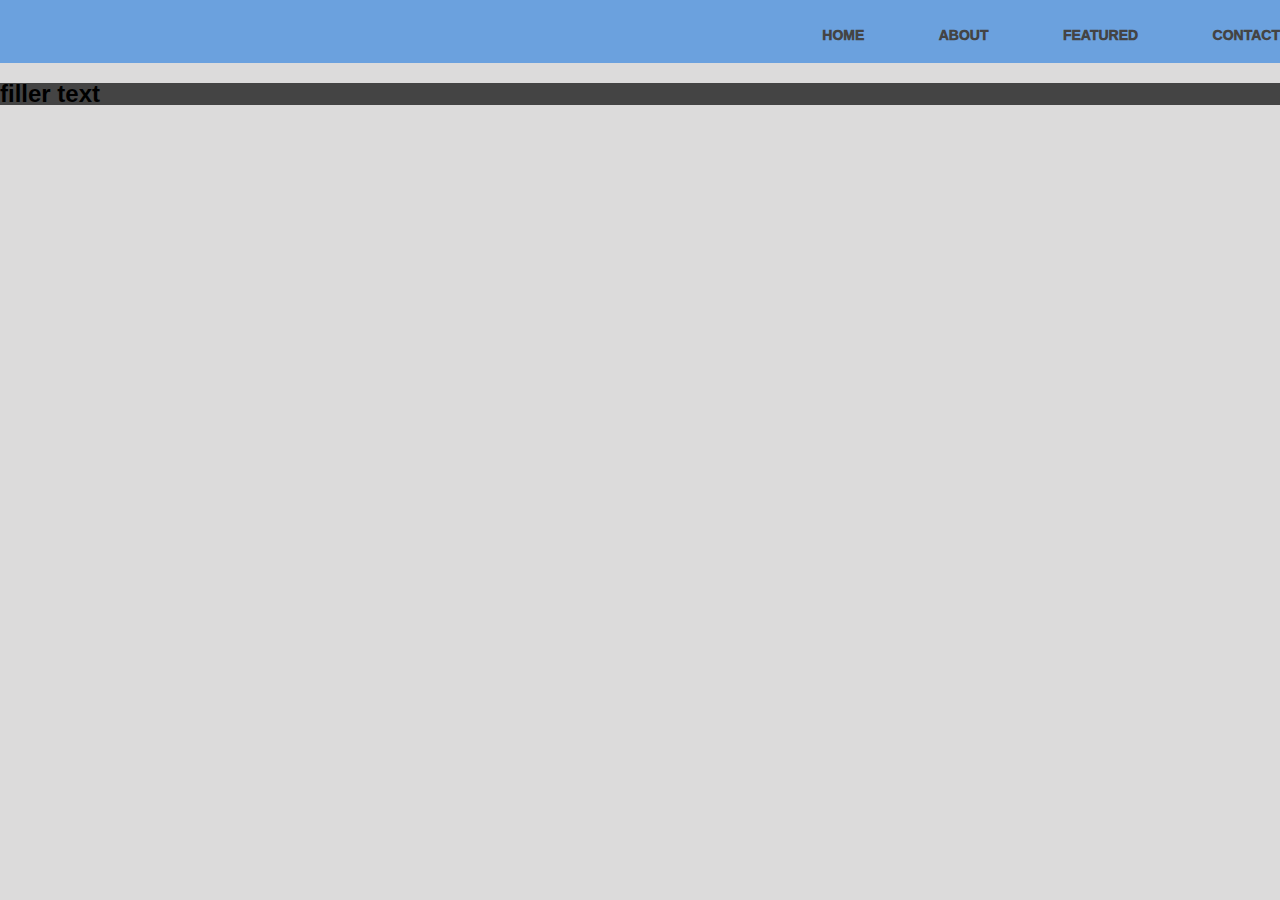
<file: index.html>
<!-- • Name: Sehaj Sidhu • Course: Web Development 20S • Teacher: Scott Hardman •
School: PTEC • Date Last Modified:4/28/22 -->

<!DOCTYPE html>
<html lang="en">
  <head>
    <meta charset="UTF-8" />
    <meta http-equiv="X-UA-Compatible" content="IE=edge" />
    <meta name="viewport" content="width=device-width, initial-scale=1.0" />
    <title>Home</title>
    <link rel="stylesheet" href="stylesheets/external-style-sheets.css" />
    <!--Internal CSS Begins-->
    <style>
      header {
        background: #6ba1de;
      }

      article {
        background-color: #444;
      }

      header::after {
        content: "";
        display: table;
        clear: both;
      }

      .logo {
        float: left;
        padding: 10px 0;
      }

      nav {
        float: right;
      }

      nav ul {
        margin: 0;
        padding: 0px;
        list-style: none;
      }

      nav li {
        display: inline-block;
        margin-left: 70px;
        padding-top: 24px;

        position: relative;
      }

      nav a {
        color: #444;
        text-decoration: none;
        text-transform: uppercase;
        font-size: 14px;
      }

      nav a:hover {
        color: #000;
      }

      nav a::before {
        content: "";
        display: block;
        height: 5px;
        background-color: #444;
        position: absolute;
        top: 0;
        width: 0%;

        transition: all ease-in-out 250ms;
      }

      nav a:hover::before {
        width: 100%;
      }
    </style>
    <!--Internal CSS ends-->
  </head>

  <!--These are the navigation links-->
  <body>
    <header>
      <div class="spacing"></div>
      <h1 class="logo"></h1>
      <nav>
        <ul>
          <li><a href="index.html"> Home </a></li>
          <li><a href="about.html"> About </a></li>
          <li><a href="featured.html"> Featured </a></li>
          <li><a href="contact.html"> Contact </a></li>
        </ul>
      </nav>
    </header>
    <article>
      <h2>filler text</h2>
    </article>
  </body>
</html>
</file>
<file: stylesheets/external-style-sheets.css>
body {
  background-image: url("/images-etc/Mountain-Background.jpg");
  background-color: rgb(255, 255, 255);
  background-repeat: no-repeat;
  line-height: 140%;
}
.container {
  width: 50%;
}

body {
  margin: 0;
  background: rgb(220, 219, 219);
  font-family: "Work Sans", sans-serif;
  font-weight: 1000;
}
</file>
